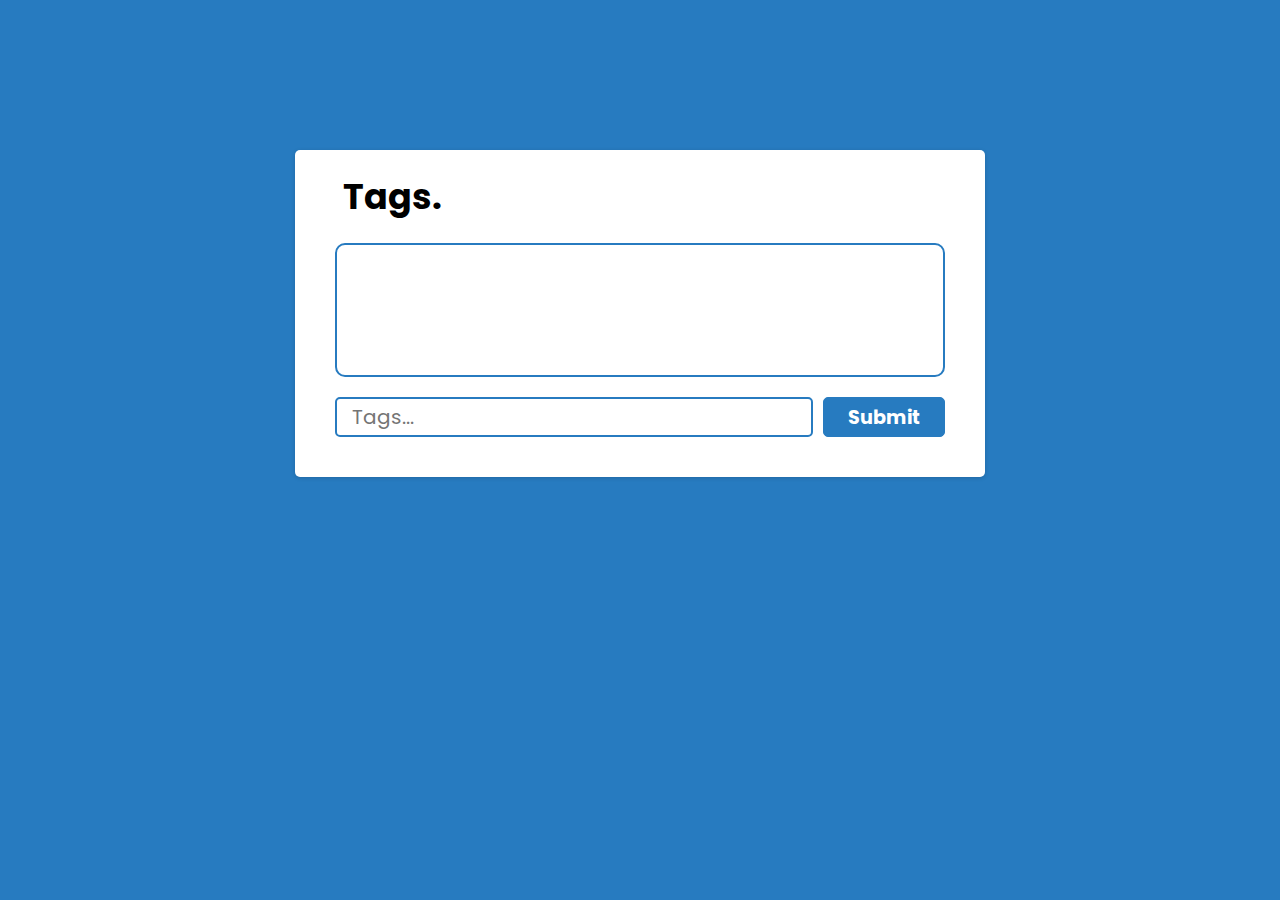
<file: Tag/Tag.html>
<!DOCTYPE html>
<html lang="en">

<head>
    <meta charset="UTF-8">
    <meta http-equiv="X-UA-Compatible" content="IE=edge">
    <meta name="viewport" content="width=device-width, initial-scale=1.0">
    <link rel="stylesheet" href="style.css">
    <link rel="stylesheet" href="https://cdnjs.cloudflare.com/ajax/libs/font-awesome/6.2.0/css/all.min.css" integrity="sha512-xh6O/CkQoPOWDdYTDqeRdPCVd1SpvCA9XXcUnZS2FmJNp1coAFzvtCN9BmamE+4aHK8yyUHUSCcJHgXloTyT2A==" crossorigin="anonymous" referrerpolicy="no-referrer"
    />
    <title>Tag</title>
</head>

<body>

    <div class="main">
        <i id="top-icon" class="fa-solid fa-tag fa-2xl"></i>
        <span>Tags.</span>
        <div class="content">


        </div>
        <div class="input-area">
            <input type="text" placeholder="Tags..." name="input-area" id="input-area">
            <button class="btn" type="submit">Submit</button>
        </div>

    </div>

    <script src="./tag.js "></script>
</body>

</html>
</file>
<file: Tag/style.css>
@import url('https://fonts.googleapis.com/css2?family=Fira+Sans&family=Kumar+One+Outline&family=Lobster&family=Noto+Sans+Balinese&family=Oswald&family=Poppins&display=swap');
* {
    margin: 0%;
    padding: 0%;
    font-family: 'Poppins', sans-serif;
}

body {
    margin-top: 150px;
    background-color: #277BC0;
}

.main {
    margin: 20px auto;
    padding: 20px;
    border-radius: 5px;
    min-height: 280px;
    width: 650px;
    background-color: #ffffff;
    box-shadow: rgba(0, 0, 0, 0.16) 0px 1px 4px;
}

.input-area {
    margin: 20px;
    display: flex;
    justify-content: center;
    height: 40px;
    width: 610px;
    border-radius: 5px;
    justify-content: space-between;
}

input {
    /* height: auto; */
    width: 76%;
    border-radius: 5px;
    border: 2px solid #277BC0;
    outline: none;
    text-indent: 10px;
    font-size: 20px;
    /* box-shadow: rgba(0, 0, 0, 0.16) 0px 1px 4px; */
}

button {
    background-color: #277BC0;
    color: #ffffff;
    width: 20%;
    border-radius: 5px;
    font-size: larger;
    font-weight: bold;
    border: 1px solid #277BC0;
    outline: none;
    cursor: pointer;
    /* box-shadow: rgba(0, 0, 0, 0.16) 0px 1px 4px; */
}

span {
    font-size: 35px;
    font-weight: bolder;
    /* font-family: 'Oswald', sans-serif; */
}

.content {
    display: flex;
    flex-wrap: wrap;
    margin: 20px;
    background-color: #ffffff;
    min-height: 130px;
    min-width: auto;
    border-radius: 10px;
    border: 2px solid #277BC0;
    font-size: 20px;
}

#top-icon {
    margin-left: 20px;
    position: sticky;
}

.tag {
    display: flex;
    /* flex-wrap: wrap; */
    justify-content: center;
    align-items: center;
    text-indent: 15px;
    background-color: rgb(225, 225, 225);
    height: 40px;
    margin: 5px 5px;
    width: auto;
    border-radius: 5px;
}

i {
    margin-right: 8px;
    cursor: pointer;
}

#input-area {
    padding: 5px;
}
</file>
